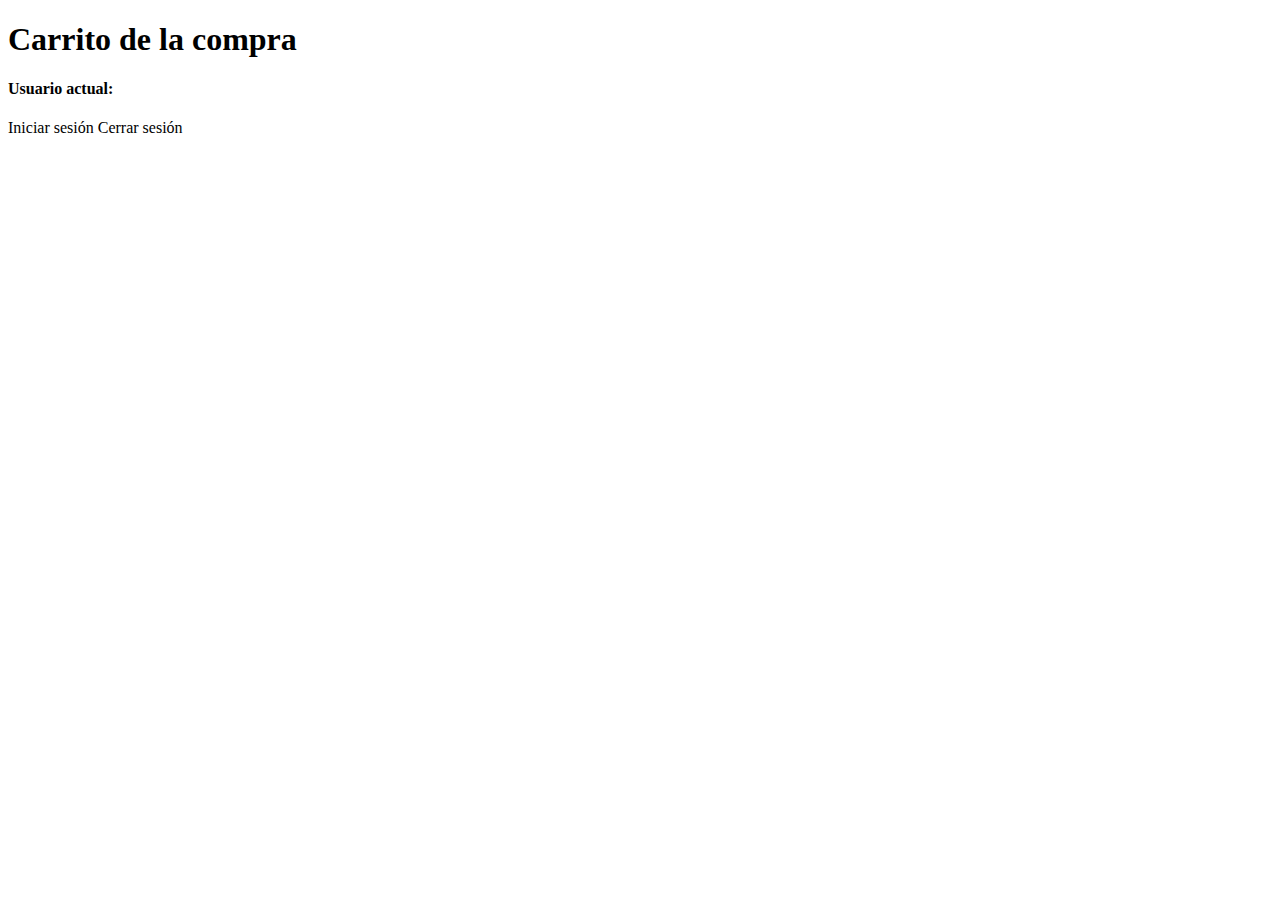
<file: pruebaseguridad2/target/classes/templates/carrito.html>
<!DOCTYPE html>
<html xmlns:th="http://www.thymeleaf.org">
<head>
    <meta charset="UTF-8">
    <title>Productos del supermercado</title>
</head>
<body>
    <h1>Carrito de la compra</h1>
    <h4>
        <span>Usuario actual: </span>
        <spam th:text="${user}"></spam>
    </h4>

    <p>
        <a th:href="@{/login}">Iniciar sesión</a>
        <a th:href="@{/logout}">Cerrar sesión</a>
    </p>

</body>
</html>
</file>
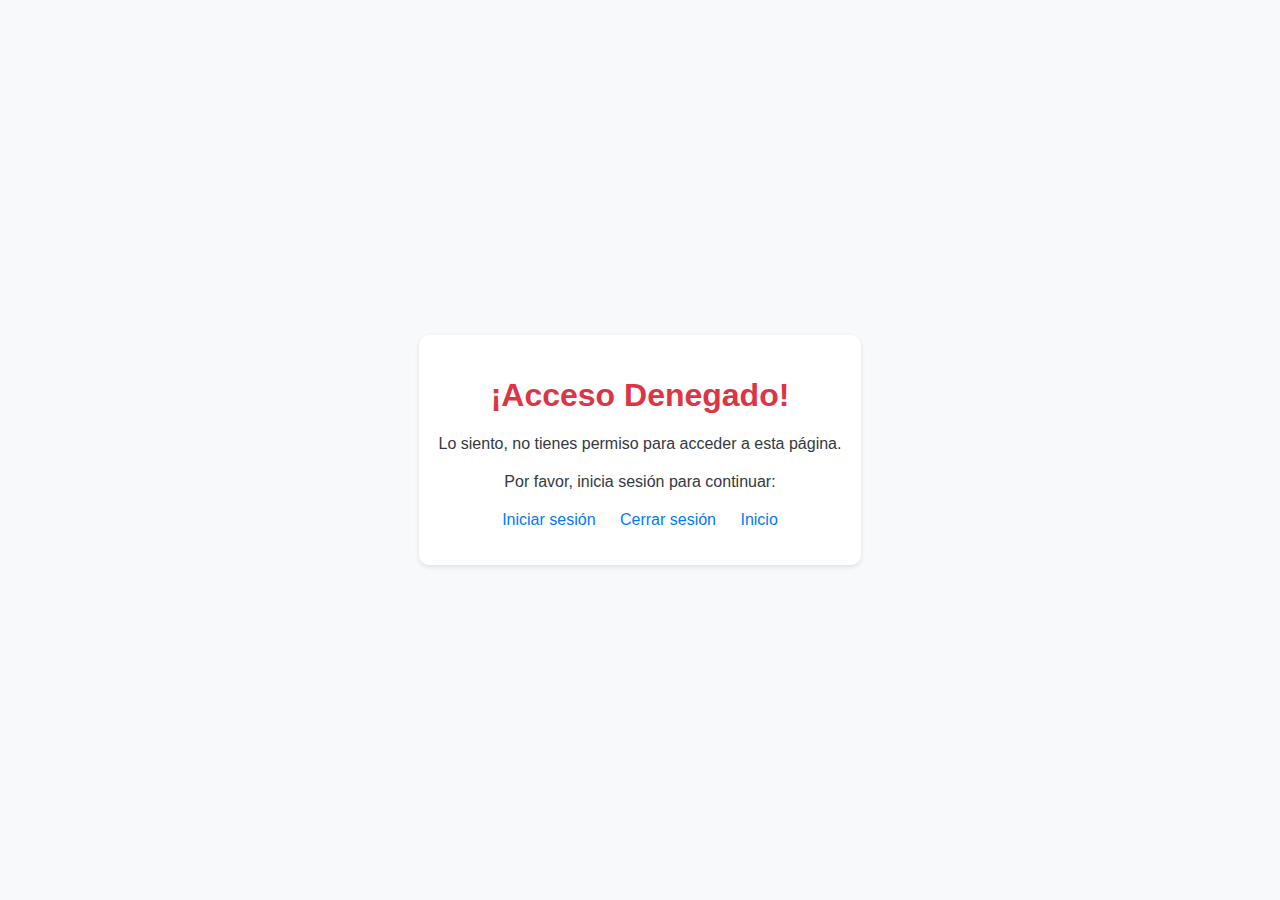
<file: pruebaseguridad2/target/classes/templates/denegado.html>
<!DOCTYPE html>
<html xmlns:th="http://www.thymeleaf.org">
<head>
    <meta charset="UTF-8">
    <title>Acceso Denegado</title>
    <style>
        body {
            font-family: Arial, sans-serif;
            background-color: #f8f9fa;
            color: #343a40;
            margin: 0;
            padding: 0;
            display: flex;
            justify-content: center;
            align-items: center;
            height: 100vh;
        }

        .container {
            text-align: center;
            background-color: #ffffff;
            border-radius: 10px;
            padding: 20px;
            box-shadow: 0 2px 5px rgba(0, 0, 0, 0.1);
        }

        h1 {
            color: #dc3545;
        }

        p {
            margin-top: 20px;
        }

        a {
            color: #007bff;
            text-decoration: none;
            margin: 0 10px;
        }

        a:hover {
            text-decoration: underline;
        }
    </style>
</head>
<body>
<div class="container">
    <h1>¡Acceso Denegado!</h1>
    <p>Lo siento, no tienes permiso para acceder a esta página.</p>
    <p>Por favor, inicia sesión para continuar:</p>
    <p>
        <a th:href="@{/login}">Iniciar sesión</a>
        <a th:href="@{/logout}">Cerrar sesión</a>
        <a th:href="@{/}">Inicio</a>
    </p>
</div>
</body>
</html>
</file>
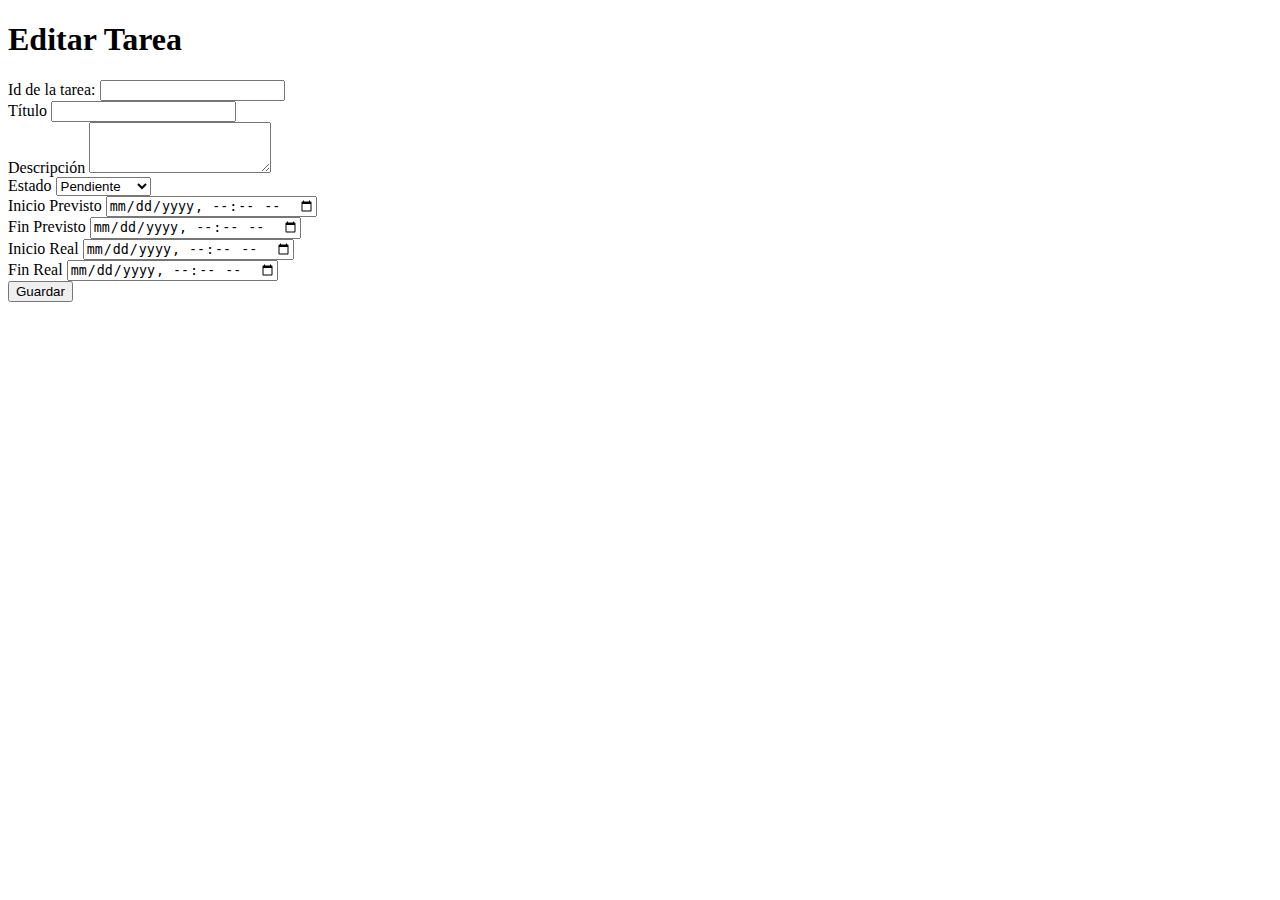
<file: pruebaseguridad2/target/classes/templates/editartarea.html>
<!DOCTYPE html>
<html lang="en" xmlns:th="http://www.thymeleaf.org">
<head>
    <meta charset="UTF-8">
    <meta name="viewport" content="width=device-width, initial-scale=1.0">
    <title>Editar Tarea</title>
    <link href="https://cdn.jsdelivr.net/npm/bootstrap@5.1.3/dist/css/bootstrap.min.css" rel="stylesheet" integrity="sha384-1BmE4kWBq78iYhFldvKuhfTAU6auU8tT94WrHftjDbrCEXSU1oBoqyl2QvZ6jIW3" crossorigin="anonymous">
</head>
<body>
<div class="container">
    <h1 class="mt-5">Editar Tarea</h1>
    <form th:action="@{/tareas/guardar}" th:object="${tarea}" method="post">

        <label for="idtarea">Id de la tarea: </label>
        <input type="text" th:field="*{idtarea}" id="idtarea">
        <div class="mb-3">
            <label for="titulo" class="form-label">Título</label>
            <input type="text" class="form-control" id="titulo" name="titulo" th:value="${tarea.titulo}" required>
        </div>
        <div class="mb-3">
            <label for="descripcion" class="form-label">Descripción</label>
            <textarea class="form-control" id="descripcion" name="descripcion" rows="3" required th:text="${tarea.descripcion}"></textarea>
        </div>
        <div class="mb-3">
            <label for="estado" class="form-label">Estado</label>
            <select class="form-select" id="estado" name="estado" required>
                <option value="Pendiente" th:selected="${tarea.estado == 'Pendiente'}">Pendiente</option>
                <option value="En progreso" th:selected="${tarea.estado == 'En progreso'}">En progreso</option>
                <option value="Completada" th:selected="${tarea.estado == 'Completada'}">Completada</option>
            </select>
        </div>
        <div class="mb-3">
            <label for="inicioprevisto" class="form-label">Inicio Previsto</label>
            <input type="datetime-local" class="form-control" id="inicioprevisto" name="inicioprevisto" th:value="${#dates.format(tarea.inicioprevisto, 'yyyy-MM-dd')}" required>
        </div>
        <div class="mb-3">
            <label for="finprevisto" class="form-label">Fin Previsto</label>
            <input type="datetime-local" class="form-control" id="finprevisto" name="finprevisto" th:value="${#dates.format(tarea.finprevisto, 'yyyy-MM-dd')}" required>
        </div>
        <div class="mb-3">
            <label for="inicioreal" class="form-label">Inicio Real</label>
            <input type="datetime-local" class="form-control" id="inicioreal" name="inicioreal" th:value="${#dates.format(tarea.inicioreal, 'yyyy-MM-dd')}">
        </div>
        <div class="mb-3">
            <label for="finreal" class="form-label">Fin Real</label>
            <input type="datetime-local" class="form-control" id="finreal" name="finreal" th:value="${#dates.format(tarea.finreal, 'yyyy-MM-dd')}">
        </div>

        <button type="submit" class="btn btn-primary"  value="guardar cambios">Guardar</button>
    </form>
</div>
<script src="https://cdn.jsdelivr.net/npm/bootstrap@5.1.3-alpha1/dist/js/bootstrap.bundle.min.js" integrity="sha384-OPAxPUEGo4TmSxr+a5xwFb3urZHsGr0xgzrjL1R9SPQNlXR4/hLYJ3Ltr+Ler6cU" crossorigin="anonymous"></script>
</body>
</html>
</file>
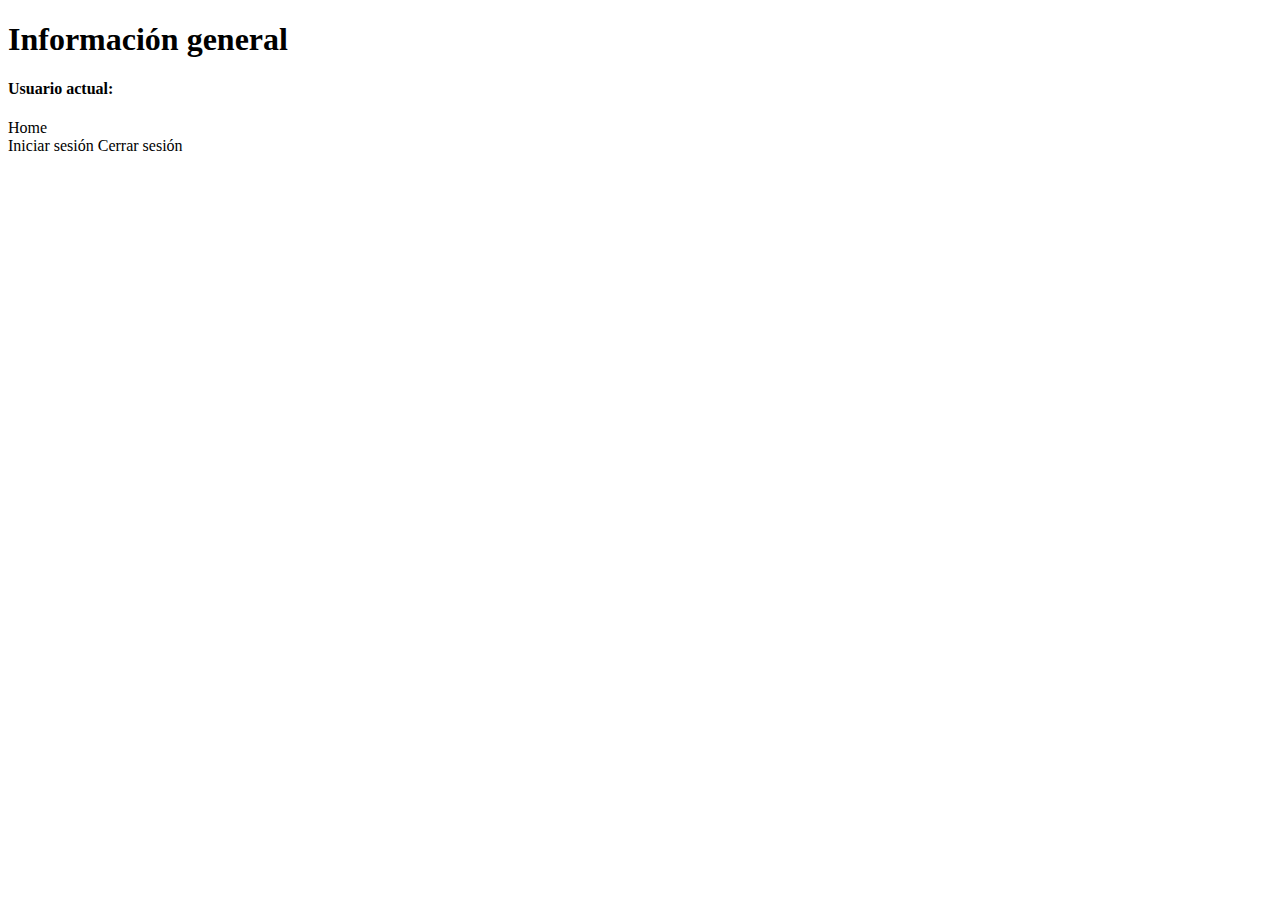
<file: pruebaseguridad2/target/classes/templates/informacion.html>
<!DOCTYPE html>
<html xmlns:th="http://www.thymeleaf.org">
<head>
    <meta charset="UTF-8">
    <title>Productos del supermercado</title>
</head>
<body>
    <h1>Información general</h1>
    <h4>
        <span>Usuario actual: </span>
        <spam th:text="${user}"></spam>
    </h4>

    <p>
        <li><a th:href="@{/index}">Home</a></li>
        <a th:href="@{/login}">Iniciar sesión</a>
        <a th:href="@{/logout}">Cerrar sesión</a>
    </p>

</body>
</html>
</file>
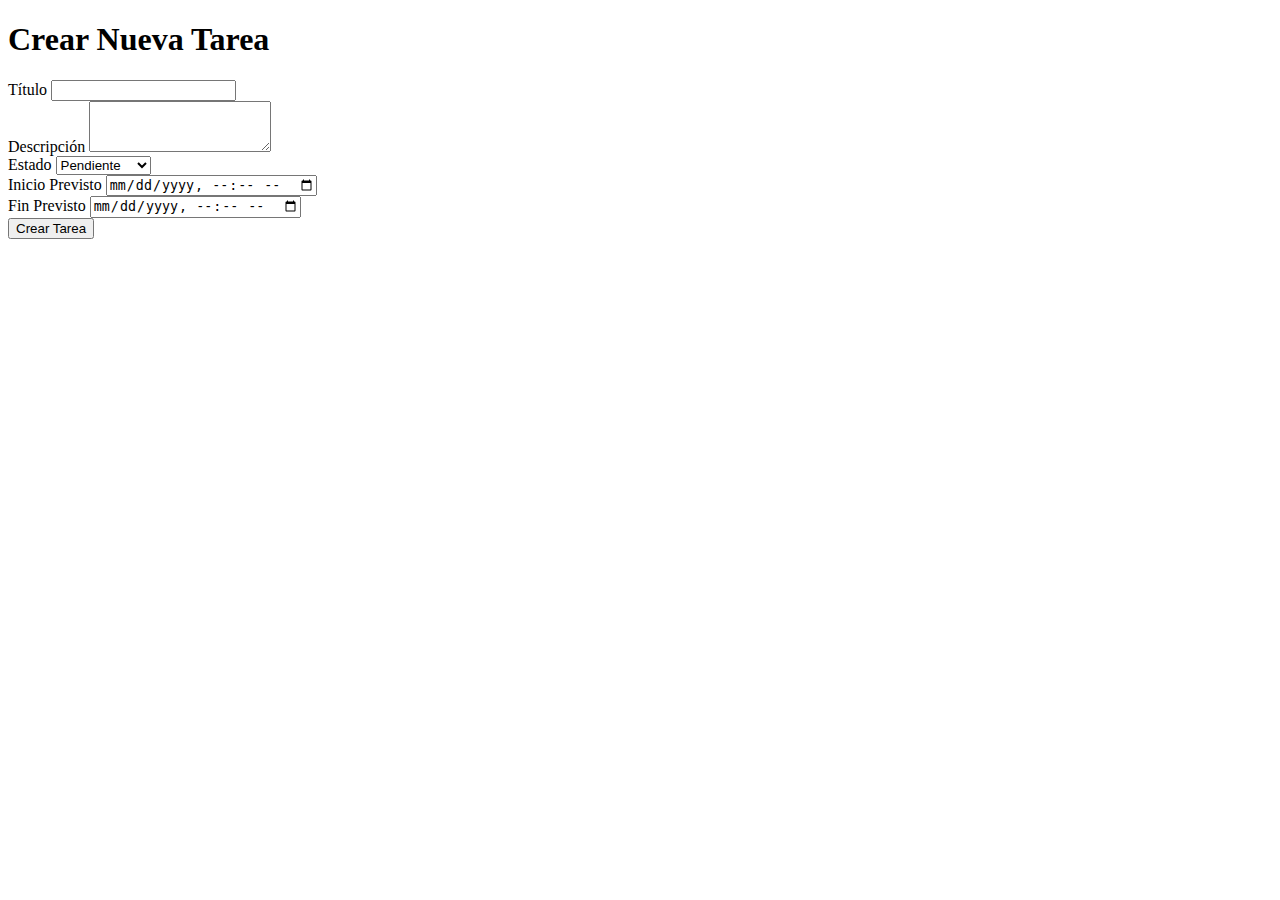
<file: pruebaseguridad2/target/classes/templates/nueva_tarea.html>
<!DOCTYPE html> <!-- Declaración del tipo de documento HTML -->
<html lang="en" xmlns:th="http://www.thymeleaf.org"> <!-- Inicio del documento HTML con el atributo 'lang' para el idioma y el espacio de nombres de Thymeleaf -->

<head> <!-- Encabezado del documento HTML -->
    <meta charset="UTF-8"> <!-- Configuración de la codificación de caracteres -->
    <meta name="viewport" content="width=device-width, initial-scale=1.0"> <!-- Configuración de la vista en dispositivos móviles -->
    <title>Nueva Tarea</title> <!-- Título de la página -->
    <link href="https://cdn.jsdelivr.net/npm/bootstrap@5.1.3/dist/css/bootstrap.min.css" rel="stylesheet" integrity="sha384-1BmE4kWBq78iYhFldvKuhfTAU6auU8tT94WrHftjDbrCEXSU1oBoqyl2QvZ6jIW3" crossorigin="anonymous"> <!-- Enlace al archivo CSS de Bootstrap -->
</head>

<body> <!-- Cuerpo del documento HTML -->
<div class="container"> <!-- Contenedor principal -->
    <h1 class="mt-5">Crear Nueva Tarea</h1> <!-- Encabezado -->
    <!-- Formulario con la acción para crear una nueva tarea y el objeto tarea que se vincula a través de Thymeleaf
     OJO @{nueva} lleva la accion al controlador -->
    <form th:action="@{guardarTarea}" th:object="${tarea}" method="post">

        <!-- Campo para el título de la tarea -->
        <div class="mb-3">
            <label for="titulo" class="form-label">Título</label>
            <input type="text" class="form-control" id="titulo" name="titulo" th:field="*{titulo}" required>
        </div>

        <!-- Campo para la descripción de la tarea -->
        <div class="mb-3">
            <label for="descripcion" class="form-label">Descripción</label>
            <textarea class="form-control" id="descripcion" name="descripcion" rows="3" th:field="*{descripcion}" required></textarea>
        </div>

        <!-- Campo para el estado de la tarea (pendiente, en progreso, completada) -->
        <div class="mb-3">
            <label for="estado" class="form-label">Estado</label>
            <select class="form-select" id="estado" name="estado" th:field="*{estado}" required>
                <option value="Pendiente">Pendiente</option>
                <option value="En progreso">En progreso</option>
                <option value="Completada">Completada</option>
            </select>
        </div>

        <!-- Campo para la fecha y hora de inicio previsto de la tarea -->
        <div class="mb-3">
            <label for="inicioprevisto" class="form-label">Inicio Previsto</label>
            <input type="datetime-local" class="form-control" id="inicioprevisto" name="inicioprevisto" th:value="${formattedInicioPrevisto}" required>
        </div>

        <!-- Campo para la fecha y hora de finalización prevista de la tarea -->
        <div class="mb-3">
            <label for="finprevisto" class="form-label">Fin Previsto</label>
            <input type="datetime-local" class="form-control" id="finprevisto" name="finprevisto" th:value="${formattedFinPrevisto}" required>
        </div>


        <!-- Botón para enviar el formulario y crear la tarea -->
        <button type="submit" class="btn btn-primary">Crear Tarea</button>
    </form>
</div>

<!-- Script de Bootstrap -->
<script src="https://cdn.jsdelivr.net/npm/bootstrap@5.3.0-alpha1/dist/js/bootstrap.bundle.min.js" integrity="sha384-OPAxPUEGo4TmSxr+a5xwFb3urZHsGr0xgzrjL1R9SPQNlXR4/hLYJ3Ltr+Ler6cU" crossorigin="anonymous"></script>
</body>
</html>
</file>
